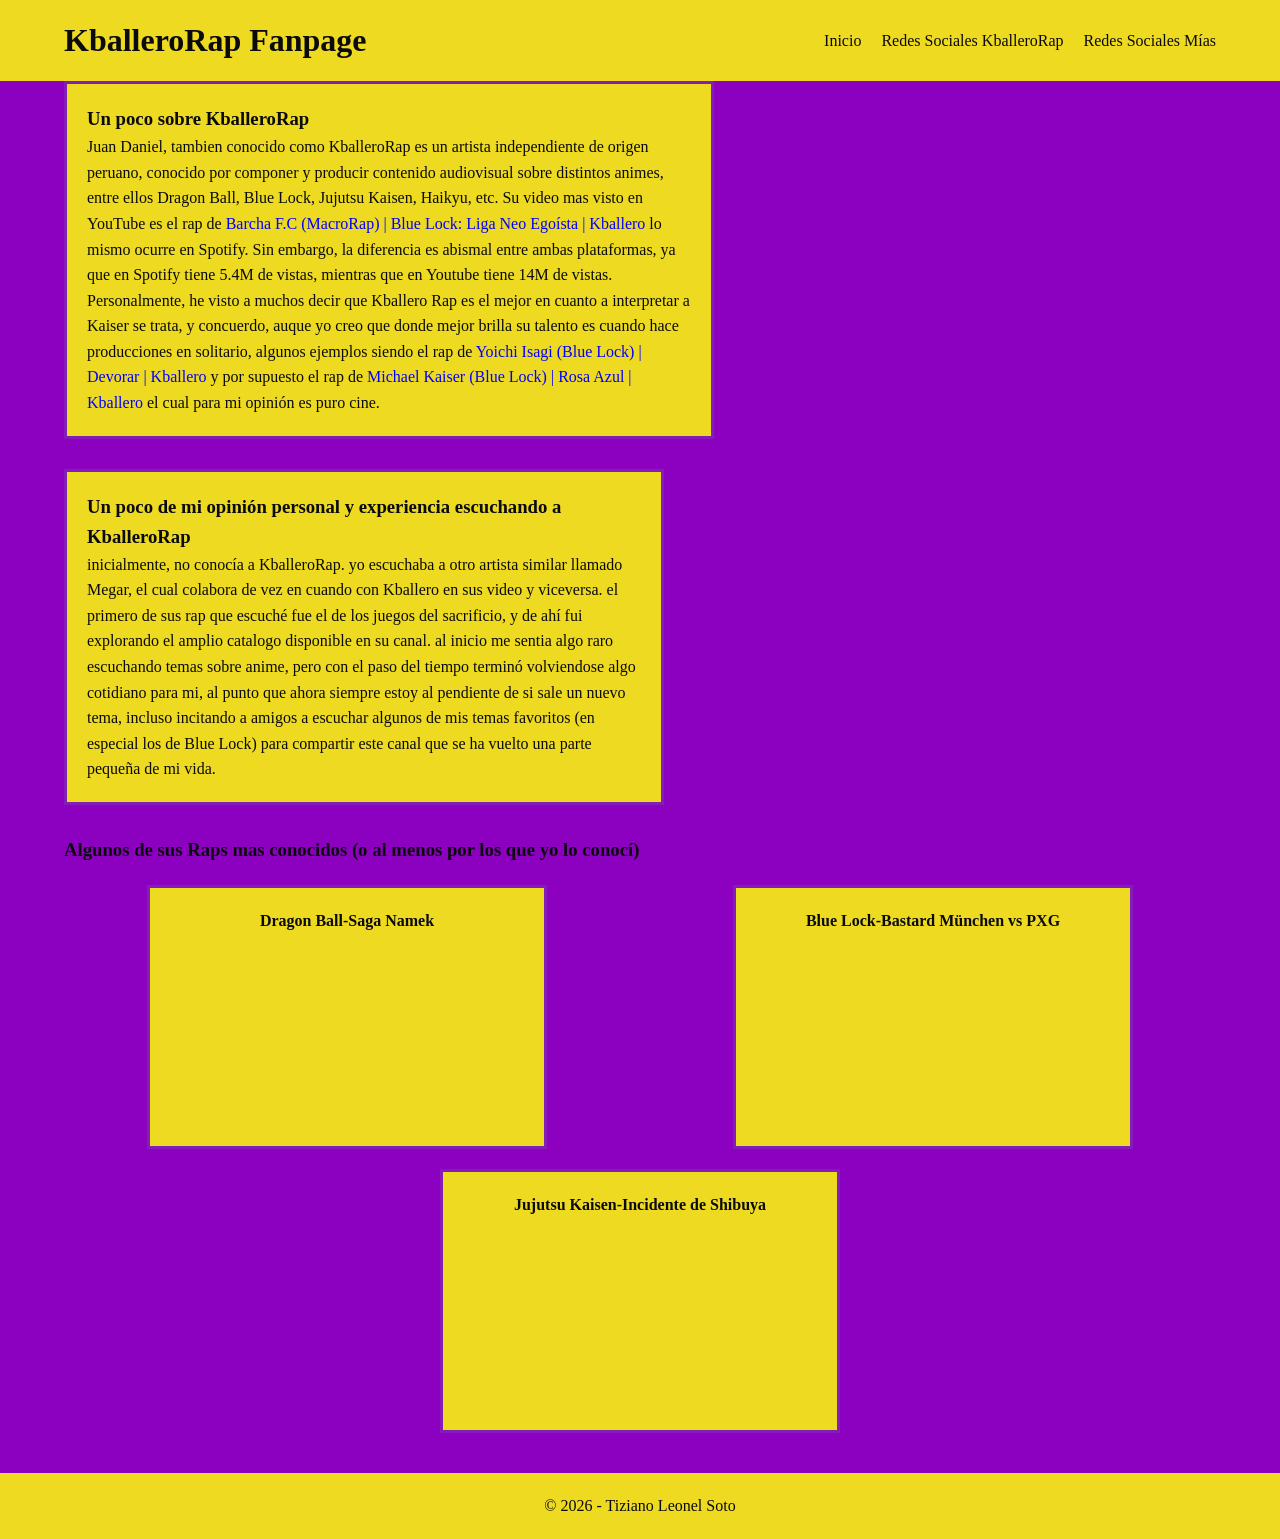
<file: index.html>
<!DOCTYPE html>
<html lang="es">
<head>
    <meta charset="UTF-8" />
    <meta name="viewport" content="width=device-width, initial-scale=1.0" />
    <title>KballeroRap Fanpage</title>
    <link href="./css/style.css" rel="stylesheet" type="text/css" />
</head>
<body>

    <header class="bl" id="main-header">
        <div class="container header-flex">
            <div class="logo">
                <h1>KballeroRap Fanpage</h1>
            </div>
            <nav class="nav-menu">
                <ul>
                    <li><a class="waos" href="./index.html">Inicio</a></li>
                    <li><a class="waos" href="./kbcontactos.html">Redes Sociales KballeroRap</a></li>
                    <li><a class="waos" href="./tscontactos.html">Redes Sociales Mías</a></li>
                </ul>
            </nav>
        </div>

    </header>

    <section class="hero-section">
        <img class="logokb" src="./imagenes/logod.jpg" alt="">
    </section>

    <main class="container">



        <section class="main-layout">

            <article class="content-area">
                <h3>Un poco sobre KballeroRap</h3>
                <p>Juan Daniel, tambien conocido como KballeroRap es un artista independiente de origen peruano, conocido por componer y producir contenido audiovisual sobre distintos animes, entre ellos Dragon Ball, Blue Lock, Jujutsu Kaisen, Haikyu, etc. Su video mas visto en YouTube es el rap de <a target="_blank" class="agr" href="https://www.youtube.com/watch?v=0JoxjHFO7TU">Barcha F.C (MacroRap) | Blue Lock: Liga Neo Egoísta | Kballero</a> lo mismo ocurre en Spotify. Sin embargo, la diferencia es abismal entre ambas plataformas, ya que en Spotify tiene 5.4M de vistas, mientras que en Youtube tiene 14M de vistas. Personalmente, he visto a muchos decir que Kballero Rap es el mejor en cuanto a interpretar a Kaiser se trata, y concuerdo, auque yo creo que donde mejor brilla su talento es cuando hace producciones en solitario, algunos ejemplos siendo el rap de <a class="agr" href="https://www.youtube.com/watch?v=xnQBz4wbH5s">Yoichi Isagi (Blue Lock) | Devorar | Kballero
                </a> y por supuesto el rap de <a class="agr" href="https://www.youtube.com/watch?v=fWbH6glLVGA">Michael Kaiser (Blue Lock) | Rosa Azul | Kballero
                </a> el cual para mi opinión es puro cine.</p>
            </article>

            <aside class="sidebar-area">
                <h3>Un poco de mi opinión personal y experiencia escuchando a KballeroRap</h3>
                <p>inicialmente, no conocía a KballeroRap. yo escuchaba a otro artista similar llamado Megar, el cual colabora de vez en cuando con Kballero en sus video y viceversa. el primero de sus rap que escuché fue el de los juegos del sacrificio, y de ahí fui explorando el amplio catalogo disponible en su canal. al inicio me sentia algo raro escuchando temas sobre anime, pero con el paso del tiempo terminó volviendose algo cotidiano para mi, al punto que ahora siempre estoy al pendiente de si sale un nuevo tema, incluso incitando a amigos a escuchar algunos de mis temas favoritos (en especial los de Blue Lock) para compartir este canal que se ha vuelto una parte pequeña de mi vida.</p>
            </aside>

        </section>

        <section class="grid-section">
			<h3>Algunos de sus Raps mas conocidos (o al menos por los que yo lo conocí)</h3>
			<div class="grid-container">
				<div class="card">
					<h4>Dragon Ball-Saga Namek</h4>
				<iframe width="300" height="175" src="https://www.youtube-nocookie.com/embed/yQsfnd3I05o?si=WSn8K5TVfi9iYzN3" title="YouTube video player" frameborder="0" allow="accelerometer; autoplay; clipboard-write; encrypted-media; gyroscope; picture-in-picture; web-share" referrerpolicy="strict-origin-when-cross-origin" allowfullscreen></iframe>
				</div>
				<div class="card">
					<h4>Blue Lock-Bastard München vs PXG</h4>
			  <iframe width="300" height="175" src="https://www.youtube-nocookie.com/embed/WRczRK-8QaI?si=-ULUBLa4wevrDJLr" title="YouTube video player" frameborder="0" allow="accelerometer; autoplay; clipboard-write; encrypted-media; gyroscope; picture-in-picture; web-share" referrerpolicy="strict-origin-when-cross-origin" allowfullscreen></iframe>
				</div>
				<div class="card">
					<h4>Jujutsu Kaisen-Incidente de Shibuya</h4>
				<iframe width="300" height="175" src="https://www.youtube-nocookie.com/embed/Lo3WdwvqyQo?si=puHNEIHddv3_j0ha" title="YouTube video player" frameborder="0" allow="accelerometer; autoplay; clipboard-write; encrypted-media; gyroscope; picture-in-picture; web-share" referrerpolicy="strict-origin-when-cross-origin" allowfullscreen></iframe>
				</div>
			</div>
        </section>

    </main>

    <footer id="main-footer">
        <p>&copy; 2026 - Tiziano Leonel Soto</p>
    </footer>

</body>
</html>
</file>
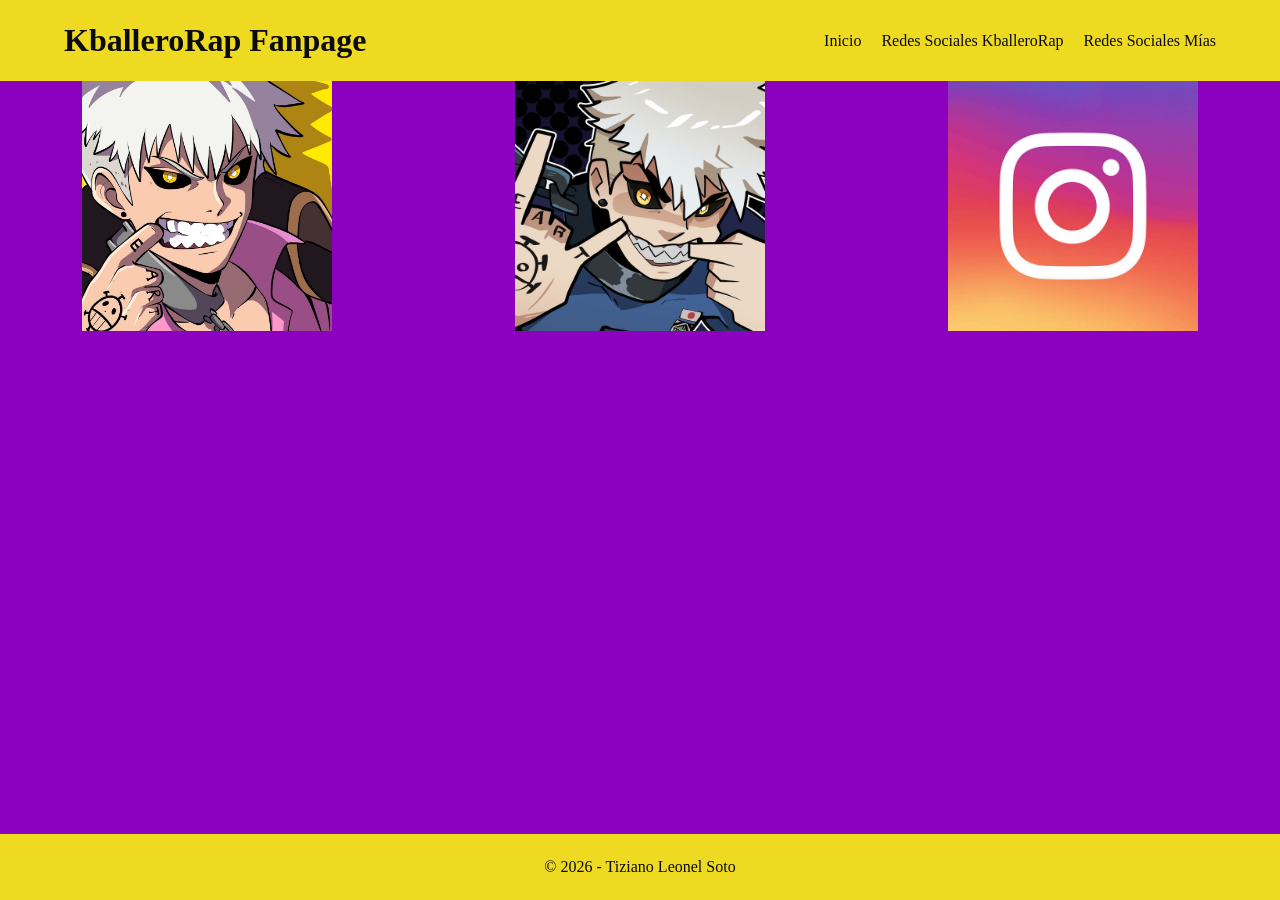
<file: kbcontactos.html>
<!DOCTYPE html>
<html lang="en" dir="ltr">
  <head>
    <meta charset="utf-8">
    <title>KballeroRap Fanpage</title>
      <link href="./css/style.css" rel="stylesheet" type="text/css" />
  </head>
  <body>

    <header class="bl" id="main-header">
        <div class="container header-flex">
            <div class="logo">
                <h1>KballeroRap Fanpage</h1>
            </div>
            <nav class="nav-menu">
                <ul>
                    <li><a class="waos" href="./index.html">Inicio</a></li>
                    <li><a class="waos" href="./kbcontactos.html">Redes Sociales KballeroRap</a></li>
                    <li><a class="waos" href="./tscontactos.html">Redes Sociales Mías</a></li>
                </ul>
            </nav>
        </div>
    </header>

<section class="grid-section">
  <div class="grid-container">
  <div>
    <a target="_blank" href="https://www.youtube.com/@KballeroRap/featured"><img class="contactosw" src="./imagenes/kbyutu.jpg" alt="YouTube"></a>
  </div>
  <div>
    <a target="_blank" href="https://open.spotify.com/intl-es/artist/5UqluPuA0JSWGajQDwEKxC"><img class="contactosw" src="./imagenes/kbspoty.jpg" alt="Spotyfy"></a>
  </div>
  <div>
    <a target="_blank" href="https://www.instagram.com/kballerorap/?hl=es"><img class="contactosw" src="./imagenes/ig.jpg" alt="Instagram"></a>
  </div>
  </div>
</section>

<footer id="main-footer">
    <p>&copy; 2026 - Tiziano Leonel Soto</p>
</footer>
  </body>
</html>
</file>
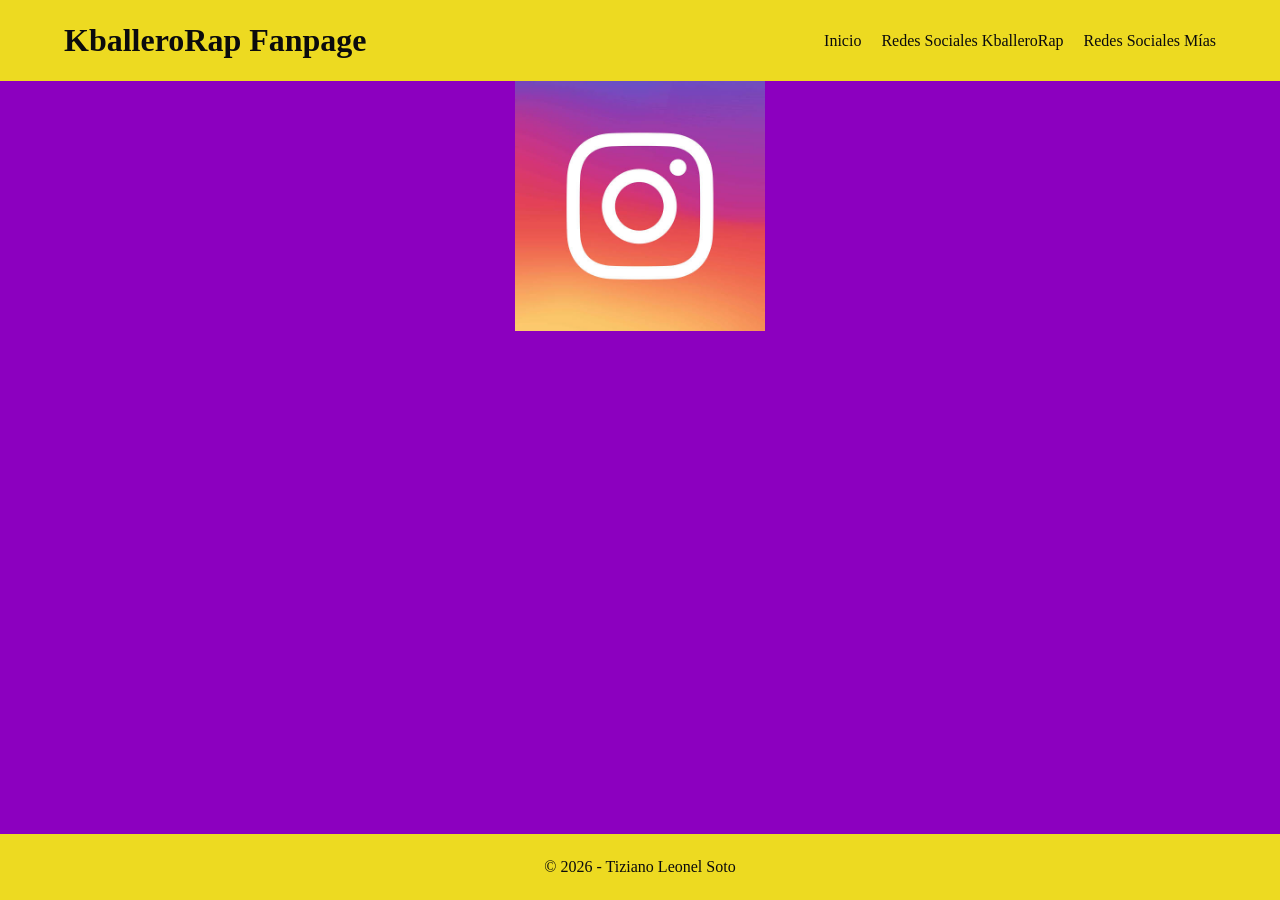
<file: tscontactos.html>
<!DOCTYPE html>
<html lang="en" dir="ltr">
  <head>
    <meta charset="utf-8">
    <title>KballeroRap Fanpage</title>
    <link href="./css/style.css" rel="stylesheet" type="text/css" />
  </head>
  <body>

    <header class="bl" id="main-header">
        <div class="container header-flex">
            <div class="logo">
                <h1>KballeroRap Fanpage</h1>
            </div>
            <nav class="nav-menu">
                <ul>
                    <li><a class="waos" href="./index.html">Inicio</a></li>
                    <li><a class="waos" href="./kbcontactos.html">Redes Sociales KballeroRap</a></li>
                    <li><a class="waos" href="./tscontactos.html">Redes Sociales Mías</a></li>
                </ul>
            </nav>
        </div>

    </header>

    <section class="grid-section">
      <div class="grid-container">
      <div>
        <a target="_blank" href="https://www.instagram.com/t1z14n0_sb?igsh=azVrMmZ3cW1pajZu"><img class="contactosw" src="./imagenes/ig.jpg" alt="Instagram"></a>
      </div>
      </div>
    </section>
    <footer id="main-footer">
        <p>&copy; 2026 - Tiziano Leonel Soto</p>
    </footer>
  </body>
</html>
</file>
<file: css/style.css>
/* ==========================================================================
   PLANTILLA ESTRUCTURAL BASE - FLEXBOX BÁSICO (Para reutilizar en clase)
   ========================================================================== */

/* Reseteo básico universal */
* {
    margin: 0;
    padding: 0;
    box-sizing: border-box; /* Clave didáctica para que los paddings no rompan los widths */
}

body {
  height: 100vh;
    background-color: #8C00BF;
    font-size: 16px;
    line-height: 1.6;
    color: #333333;
    display: flex;
    flex-direction: column;
    /* Sin tipos de fuente configuradas para colocar luego con @import */
}

a {
    text-decoration: none;
    color: inherit;
}

ul {
    list-style: none;
}

/* 1. EL CONTENEDOR FLUIDO (Responsivo nativo) */
.container {
    width: 90%;          /* Deja un 10% de margen total (5% a cada lado) */
    margin: 0 auto;      /* Centra el bloque horizontalmente en pantallas grandes */
}

/* Componente general para imágenes fluidas */
img {
    width: 100%;
    height: auto;
    display: block;}


h3 { color: #0B0B0D;
    }


h4 { color: #0B0B0D}


p { color: #0B0B0D}
/*********************************************************************************/
/* ENCABEZADO (Menú alineado con Flexbox)                                       */
/*********************************************************************************/
#main-header {
    background-color: #EDDA21;
    color: #ffffff;
    padding: 15px 0;
}

.header-flex {
    display: flex;
    justify-content: space-between; /* Logo a la izquierda, menú a la derecha */
    align-items: center;            /* Centrado vertical perfecto */
    flex-wrap: wrap;                /* Si la pantalla es muy chica, el menú baja solo */
    gap: 15px;
}

.nav-menu ul {
    display: flex;
    gap: 20px;                      /* Espaciado simple entre los enlaces */
}

.nav-menu a:hover {
    color: #cccccc;
}

.logokb {
    width: 100%;
      object-fit: cover;
}
/*********************************************************************************/
/* SECCIÓN HERO / BIENVENIDA                                                     */
/*********************************************************************************/
.hero-section {
    display: flex;
    justify-content: space-around;
    overflow: hidden;
    width: 99vw;
    margin: 0;
    padding: 0;
}

/*********************************************************************************/
/* DISEÑO CENTRAL DE 2 COLUMNAS (Contenido + Sidebar)                            */
/*********************************************************************************/
.main-layout {
    display: flex;
    justify-content: space-between;
    flex-wrap: wrap;                /* Si no entran juntas, la barra lateral cae */
    gap: 30px;
    margin-bottom: 30px;
}

/* Columna de Contenido Principal (Ancho fijo aproximado al 65%) */
.content-area {
    background-color: #EDDA21;
    padding: 20px;
    width: 650px;
    border: 3px solid #821DB8;
}

/* Columna de Barra Lateral (Ancho fijo secundario aproximado al 30%) */
.sidebar-area {
    background-color: #EDDA21;
    padding: 20px;
    width: 600px;
    border: 3px solid #821DB8;
}

/*********************************************************************************/
/* GRILLA DE TARJETAS (3 Columnas con Flexbox)                                   */
/*********************************************************************************/
.grid-section {
	margin-bottom: 40px;
}

.grid-section h3 {
	margin-bottom: 20px;
}

.grid-container {
    display: flex;
    justify-content: space-around;
	flex-wrap: wrap;
	gap: 20px;
}

/* Tarjetas individuales fijas para que se apilen solas al reducir la pantalla */
.card {
    background-color: #EDDA21;
    padding: 20px;
    width: 400px;
    border: 3px solid #821DB8;
    text-align: center;
}

.card h4 {
	margin-bottom: 10px;
}

/*********************************************************************************/
/* PIE DE PÁGINA (Footer)                                                        */
/*********************************************************************************/
#main-footer {
    background-color: #EDDA21;
    color: #ffffff;
    text-align: center;
    padding: 20px 0;
    margin-top: auto;; /* Ayuda a empujar el footer hacia abajo */
}


.footer { background-color: #EDDA21;
          color: #ffffff;
          text-align: center;
          padding: 20px 0;
          margin-top: 386px
        }


.contactosw {
             height: 250px;
             width: 250px;
             }


.logo { color: #0B0B0D;}



.agr {color: blue}



.waos {color: #0B0B0D}
</file>
